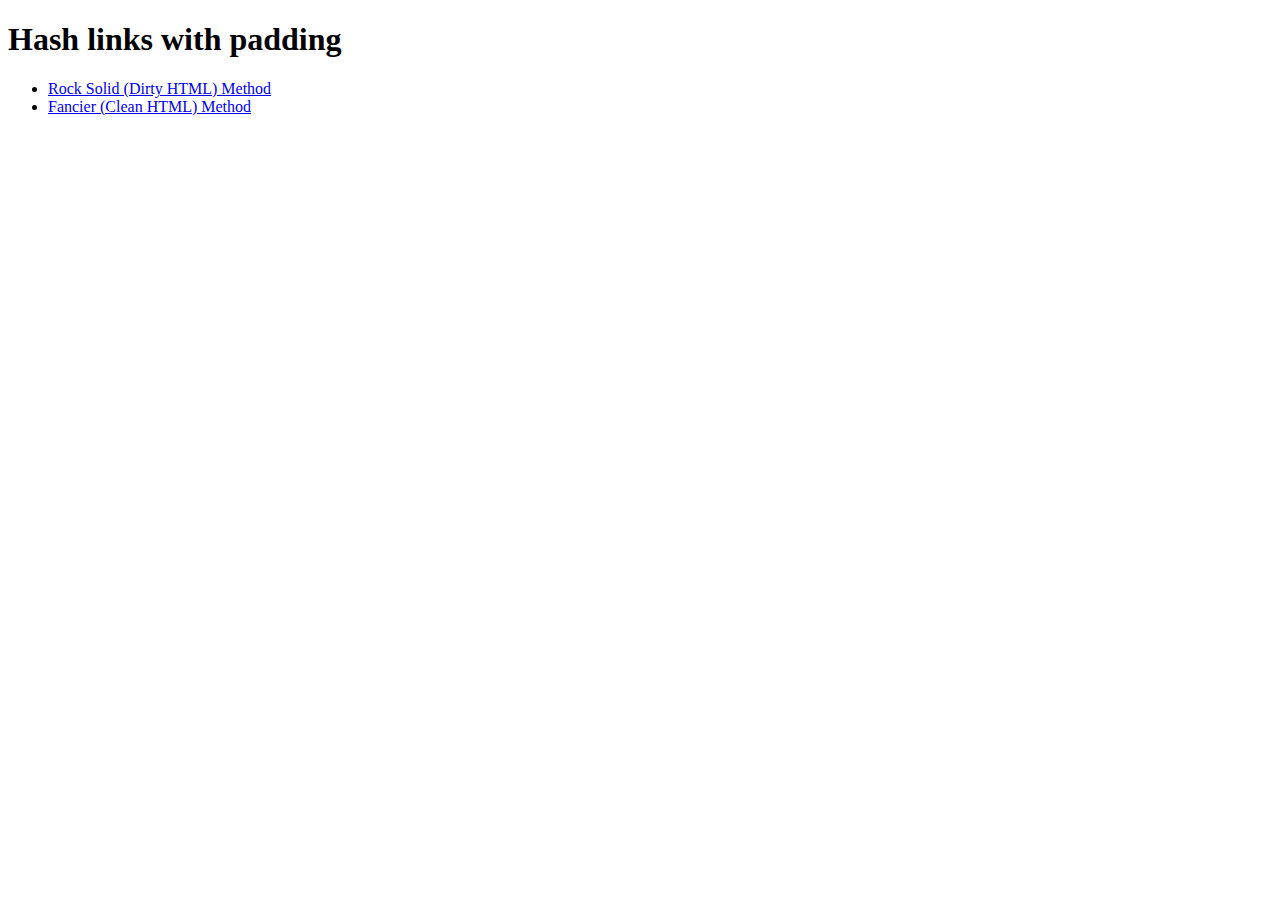
<file: index.html>
<!DOCTYPE html>
<html lang="en">

<head>
    <meta charset="UTF-8">
    <meta name="viewport" content="width=device-width, initial-scale=1.0">
    <title>Hash links with padding</title>
</head>

<body>
    <h1>Hash links with padding</h1>
    <ul>
        <li><a href="rock-solid/index.html">Rock Solid (Dirty HTML) Method</a></li>
        <li><a href="fancier/index.html">Fancier (Clean HTML) Method</a></li>
    </ul>
</body>

</html>
</file>
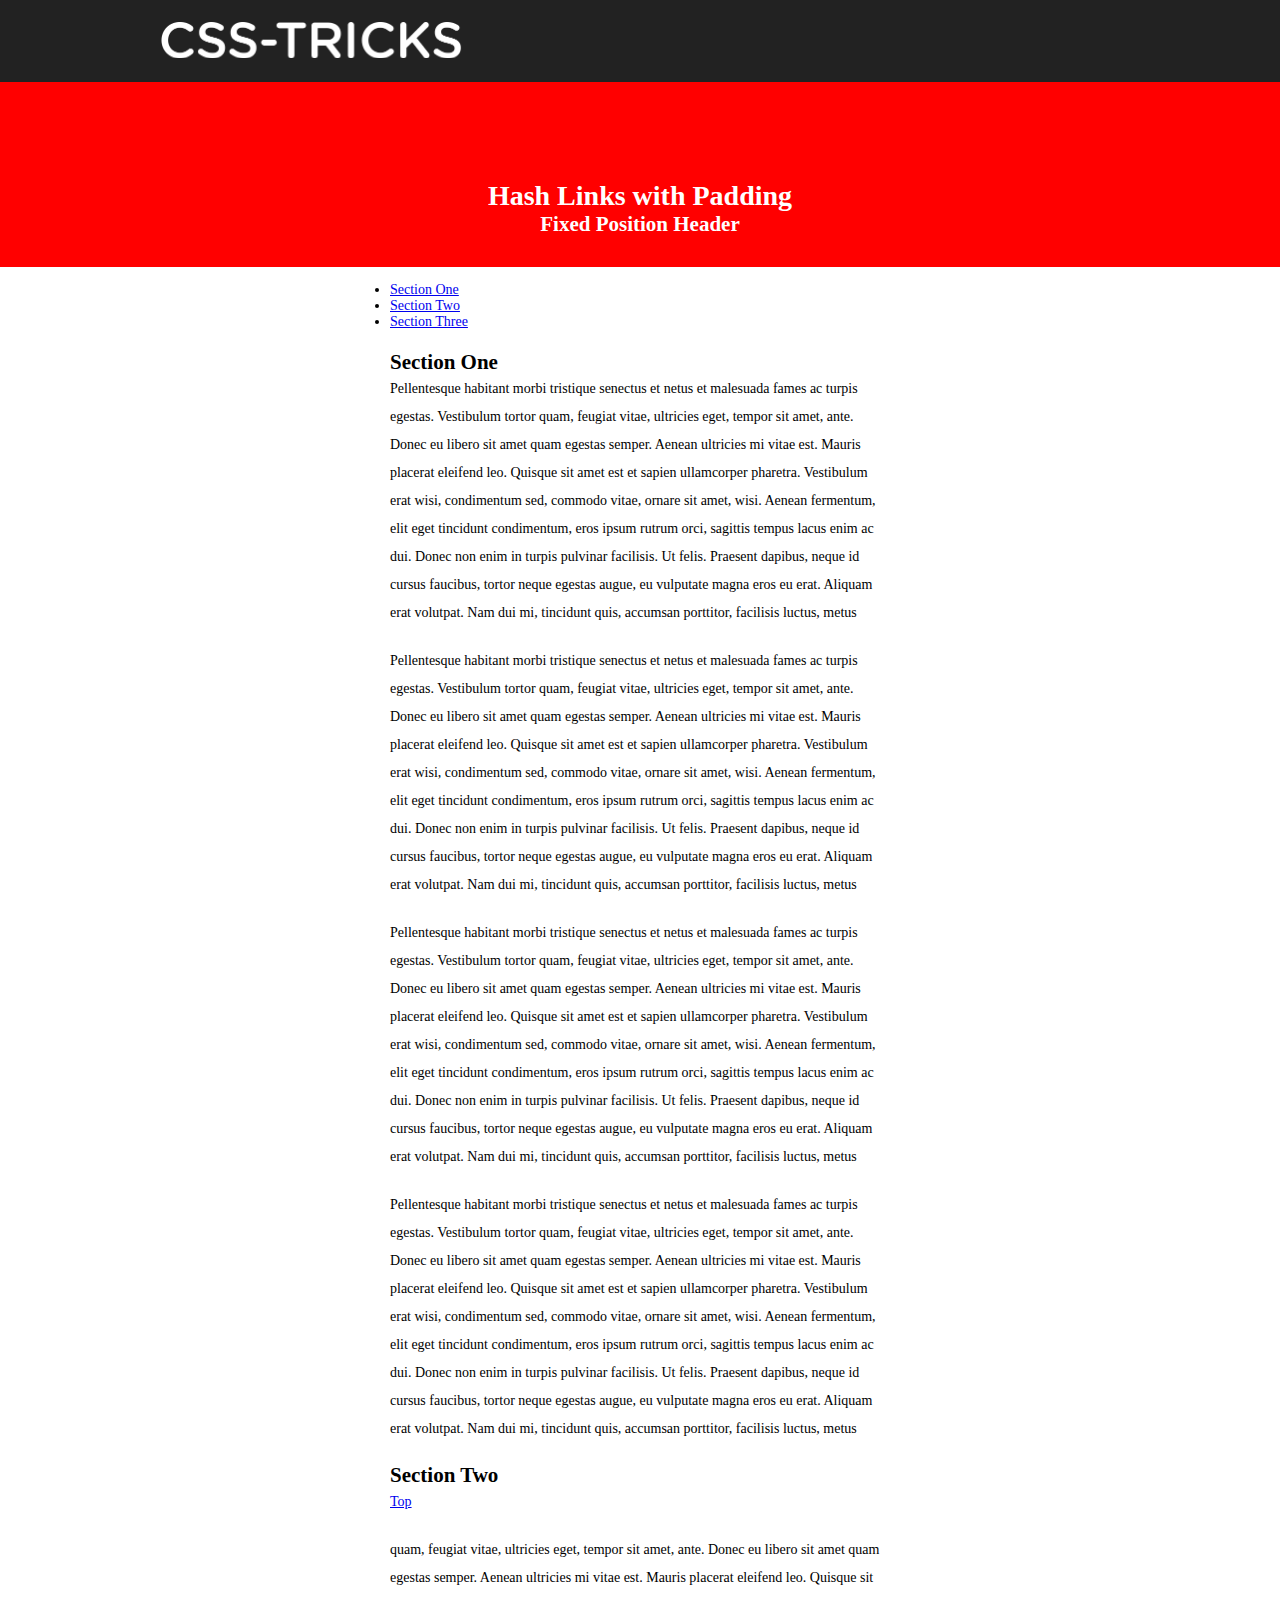
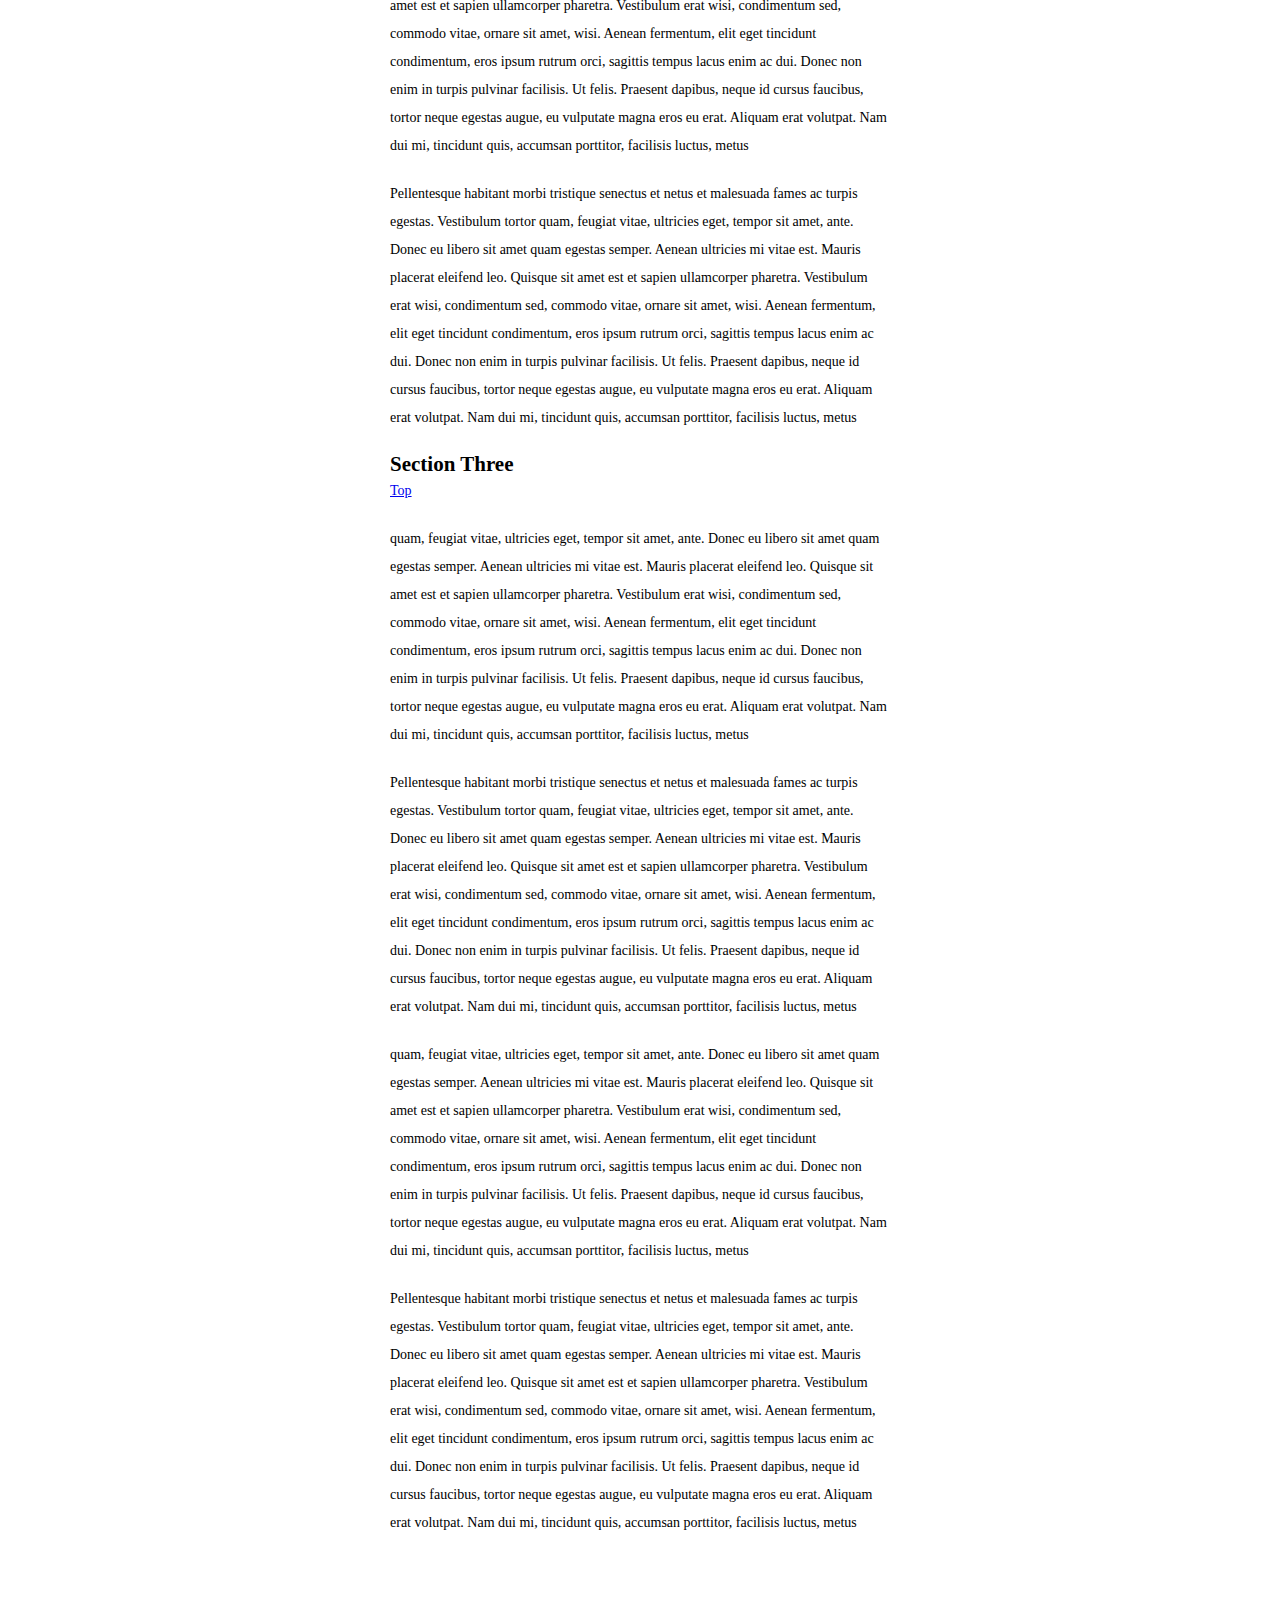
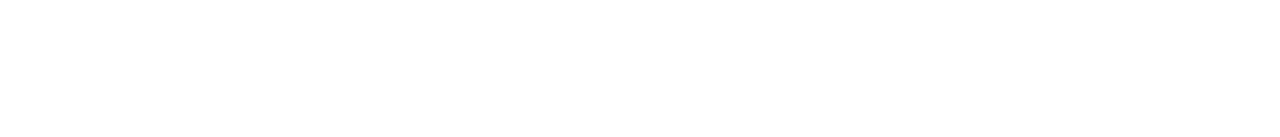
<file: fancier/index.html>
<!DOCTYPE html>
<html>

<head>
    <meta charset="UTF-8">
    <title>Fancier (Clean HTML) Method</title>
    <link rel="stylesheet" href="../css/style.css" />
    <style>
        h1 {
            position: fixed;
            width: 100%;
            text-align: center;
            background: red;
            color: white;
            padding: 180px 0 30px;
            top: 0;
            left: 0;
            z-index: 2000;
        }

        h1 span {
            display: block;
            font-size: 75%;
        }

        h2 {
            position: relative;
        }

        h2:before,
        ul:before {
            display: block;
            content: " ";
            margin-top: -285px;
            height: 285px;
            visibility: hidden;
        }

        #top {
            position: relative;
            z-index: 1000;
            /* Stay on top */
        }
    </style>
</head>

<body>
    <div id="demo-top-bar">
        <div id="demo-bar-inside">
            <h2 id="demo-bar-badge">
                <a href="/">CSS-Tricks Example</a>
            </h2>
            <div id="demo-bar-buttons">
            </div>
        </div>
    </div>
    <div id="page-wrap">
        <h1>
            Hash Links with Padding
            <span>Fixed Position Header</span>
        </h1>
        <ul id="top">
            <li><a href="#one">Section One</a></li>
            <li><a href="#two">Section Two</a></li>
            <li><a href="#three">Section Three</a></li>
        </ul>
        <h2 id="one">
            Section One
        </h2>
        <p>Pellentesque habitant morbi tristique senectus et netus et malesuada fames ac turpis egestas. Vestibulum
            tortor quam, feugiat vitae, ultricies eget, tempor sit amet, ante. Donec eu libero sit amet quam egestas
            semper. Aenean ultricies mi vitae est. Mauris placerat eleifend leo. Quisque sit amet est et sapien
            ullamcorper pharetra. Vestibulum erat wisi, condimentum sed, commodo vitae, ornare sit amet, wisi. Aenean
            fermentum, elit eget tincidunt condimentum, eros ipsum rutrum orci, sagittis tempus lacus enim ac dui. Donec
            non enim in turpis pulvinar facilisis. Ut felis. Praesent dapibus, neque id cursus faucibus, tortor neque
            egestas augue, eu vulputate magna eros eu erat. Aliquam erat volutpat. Nam dui mi, tincidunt quis, accumsan
            porttitor, facilisis luctus, metus</p>
        <p>Pellentesque habitant morbi tristique senectus et netus et malesuada fames ac turpis egestas. Vestibulum
            tortor quam, feugiat vitae, ultricies eget, tempor sit amet, ante. Donec eu libero sit amet quam egestas
            semper. Aenean ultricies mi vitae est. Mauris placerat eleifend leo. Quisque sit amet est et sapien
            ullamcorper pharetra. Vestibulum erat wisi, condimentum sed, commodo vitae, ornare sit amet, wisi. Aenean
            fermentum, elit eget tincidunt condimentum, eros ipsum rutrum orci, sagittis tempus lacus enim ac dui. Donec
            non enim in turpis pulvinar facilisis. Ut felis. Praesent dapibus, neque id cursus faucibus, tortor neque
            egestas augue, eu vulputate magna eros eu erat. Aliquam erat volutpat. Nam dui mi, tincidunt quis, accumsan
            porttitor, facilisis luctus, metus</p>
        <p>Pellentesque habitant morbi tristique senectus et netus et malesuada fames ac turpis egestas. Vestibulum
            tortor quam, feugiat vitae, ultricies eget, tempor sit amet, ante. Donec eu libero sit amet quam egestas
            semper. Aenean ultricies mi vitae est. Mauris placerat eleifend leo. Quisque sit amet est et sapien
            ullamcorper pharetra. Vestibulum erat wisi, condimentum sed, commodo vitae, ornare sit amet, wisi. Aenean
            fermentum, elit eget tincidunt condimentum, eros ipsum rutrum orci, sagittis tempus lacus enim ac dui. Donec
            non enim in turpis pulvinar facilisis. Ut felis. Praesent dapibus, neque id cursus faucibus, tortor neque
            egestas augue, eu vulputate magna eros eu erat. Aliquam erat volutpat. Nam dui mi, tincidunt quis, accumsan
            porttitor, facilisis luctus, metus</p>
        <p>Pellentesque habitant morbi tristique senectus et netus et malesuada fames ac turpis egestas. Vestibulum
            tortor quam, feugiat vitae, ultricies eget, tempor sit amet, ante. Donec eu libero sit amet quam egestas
            semper. Aenean ultricies mi vitae est. Mauris placerat eleifend leo. Quisque sit amet est et sapien
            ullamcorper pharetra. Vestibulum erat wisi, condimentum sed, commodo vitae, ornare sit amet, wisi. Aenean
            fermentum, elit eget tincidunt condimentum, eros ipsum rutrum orci, sagittis tempus lacus enim ac dui. Donec
            non enim in turpis pulvinar facilisis. Ut felis. Praesent dapibus, neque id cursus faucibus, tortor neque
            egestas augue, eu vulputate magna eros eu erat. Aliquam erat volutpat. Nam dui mi, tincidunt quis, accumsan
            porttitor, facilisis luctus, metus</p>
        <h2 id="two">
            Section Two
        </h2>
        <p><a href="#top">Top</a></p>
        <p>quam, feugiat vitae, ultricies eget, tempor sit amet, ante. Donec eu libero sit amet quam egestas semper.
            Aenean ultricies mi vitae est. Mauris placerat eleifend leo. Quisque sit amet est et sapien ullamcorper
            pharetra. Vestibulum erat wisi, condimentum sed, commodo vitae, ornare sit amet, wisi. Aenean fermentum,
            elit eget tincidunt condimentum, eros ipsum rutrum orci, sagittis tempus lacus enim ac dui. Donec non enim
            in turpis pulvinar facilisis. Ut felis. Praesent dapibus, neque id cursus faucibus, tortor neque egestas
            augue, eu vulputate magna eros eu erat. Aliquam erat volutpat. Nam dui mi, tincidunt quis, accumsan
            porttitor, facilisis luctus, metus</p>
        <p>Pellentesque habitant morbi tristique senectus et netus et malesuada fames ac turpis egestas. Vestibulum
            tortor quam, feugiat vitae, ultricies eget, tempor sit amet, ante. Donec eu libero sit amet quam egestas
            semper. Aenean ultricies mi vitae est. Mauris placerat eleifend leo. Quisque sit amet est et sapien
            ullamcorper pharetra. Vestibulum erat wisi, condimentum sed, commodo vitae, ornare sit amet, wisi. Aenean
            fermentum, elit eget tincidunt condimentum, eros ipsum rutrum orci, sagittis tempus lacus enim ac dui. Donec
            non enim in turpis pulvinar facilisis. Ut felis. Praesent dapibus, neque id cursus faucibus, tortor neque
            egestas augue, eu vulputate magna eros eu erat. Aliquam erat volutpat. Nam dui mi, tincidunt quis, accumsan
            porttitor, facilisis luctus, metus</p>
        <h2 id="three">
            Section Three
        </h2>
        <p><a href="#top">Top</a></p>
        <p>quam, feugiat vitae, ultricies eget, tempor sit amet, ante. Donec eu libero sit amet quam egestas semper.
            Aenean ultricies mi vitae est. Mauris placerat eleifend leo. Quisque sit amet est et sapien ullamcorper
            pharetra. Vestibulum erat wisi, condimentum sed, commodo vitae, ornare sit amet, wisi. Aenean fermentum,
            elit eget tincidunt condimentum, eros ipsum rutrum orci, sagittis tempus lacus enim ac dui. Donec non enim
            in turpis pulvinar facilisis. Ut felis. Praesent dapibus, neque id cursus faucibus, tortor neque egestas
            augue, eu vulputate magna eros eu erat. Aliquam erat volutpat. Nam dui mi, tincidunt quis, accumsan
            porttitor, facilisis luctus, metus</p>
        <p>Pellentesque habitant morbi tristique senectus et netus et malesuada fames ac turpis egestas. Vestibulum
            tortor quam, feugiat vitae, ultricies eget, tempor sit amet, ante. Donec eu libero sit amet quam egestas
            semper. Aenean ultricies mi vitae est. Mauris placerat eleifend leo. Quisque sit amet est et sapien
            ullamcorper pharetra. Vestibulum erat wisi, condimentum sed, commodo vitae, ornare sit amet, wisi. Aenean
            fermentum, elit eget tincidunt condimentum, eros ipsum rutrum orci, sagittis tempus lacus enim ac dui. Donec
            non enim in turpis pulvinar facilisis. Ut felis. Praesent dapibus, neque id cursus faucibus, tortor neque
            egestas augue, eu vulputate magna eros eu erat. Aliquam erat volutpat. Nam dui mi, tincidunt quis, accumsan
            porttitor, facilisis luctus, metus</p>
        <p>quam, feugiat vitae, ultricies eget, tempor sit amet, ante. Donec eu libero sit amet quam egestas semper.
            Aenean ultricies mi vitae est. Mauris placerat eleifend leo. Quisque sit amet est et sapien ullamcorper
            pharetra. Vestibulum erat wisi, condimentum sed, commodo vitae, ornare sit amet, wisi. Aenean fermentum,
            elit eget tincidunt condimentum, eros ipsum rutrum orci, sagittis tempus lacus enim ac dui. Donec non enim
            in turpis pulvinar facilisis. Ut felis. Praesent dapibus, neque id cursus faucibus, tortor neque egestas
            augue, eu vulputate magna eros eu erat. Aliquam erat volutpat. Nam dui mi, tincidunt quis, accumsan
            porttitor, facilisis luctus, metus</p>
        <p>Pellentesque habitant morbi tristique senectus et netus et malesuada fames ac turpis egestas. Vestibulum
            tortor quam, feugiat vitae, ultricies eget, tempor sit amet, ante. Donec eu libero sit amet quam egestas
            semper. Aenean ultricies mi vitae est. Mauris placerat eleifend leo. Quisque sit amet est et sapien
            ullamcorper pharetra. Vestibulum erat wisi, condimentum sed, commodo vitae, ornare sit amet, wisi. Aenean
            fermentum, elit eget tincidunt condimentum, eros ipsum rutrum orci, sagittis tempus lacus enim ac dui. Donec
            non enim in turpis pulvinar facilisis. Ut felis. Praesent dapibus, neque id cursus faucibus, tortor neque
            egestas augue, eu vulputate magna eros eu erat. Aliquam erat volutpat. Nam dui mi, tincidunt quis, accumsan
            porttitor, facilisis luctus, metus</p>
    </div>
    <style type="text/css" style="display: none !important;">
        * {
            margin: 0;
            padding: 0;
        }

        body {
            overflow-x: hidden;
        }

        #demo-top-bar {
            text-align: left;
            background: #222;
            position: relative;
            zoom: 1;
            width: 100% !important;
            z-index: 6000;
            padding: 20px 0 20px;
        }

        #demo-bar-inside {
            width: 960px;
            margin: 0 auto;
            position: relative;
            overflow: hidden;
        }

        #demo-bar-buttons {
            padding-top: 10px;
            float: right;
        }

        #demo-bar-buttons a {
            font-size: 12px;
            margin-left: 20px;
            color: white;
            margin: 2px 0;
            text-decoration: none;
            font: 14px "Lucida Grande", Sans-Serif !important;
        }

        #demo-bar-buttons a:hover,
        #demo-bar-buttons a:focus {
            text-decoration: underline;
        }

        #demo-bar-badge {
            display: inline-block;
            width: 302px;
            padding: 0 !important;
            margin: 0 !important;
            background-color: transparent !important;
        }

        #demo-bar-badge a {
            display: block;
            width: 100%;
            height: 38px;
            border-radius: 0;
            bottom: auto;
            margin: 0;
            background: url(/images/examples-logo.png) no-repeat;
            background-size: 100%;
            overflow: hidden;
            text-indent: -9999px;
        }

        #demo-bar-badge:before,
        #demo-bar-badge:after {
            display: none !important;
        }
    </style>
</body>

</html>
</file>
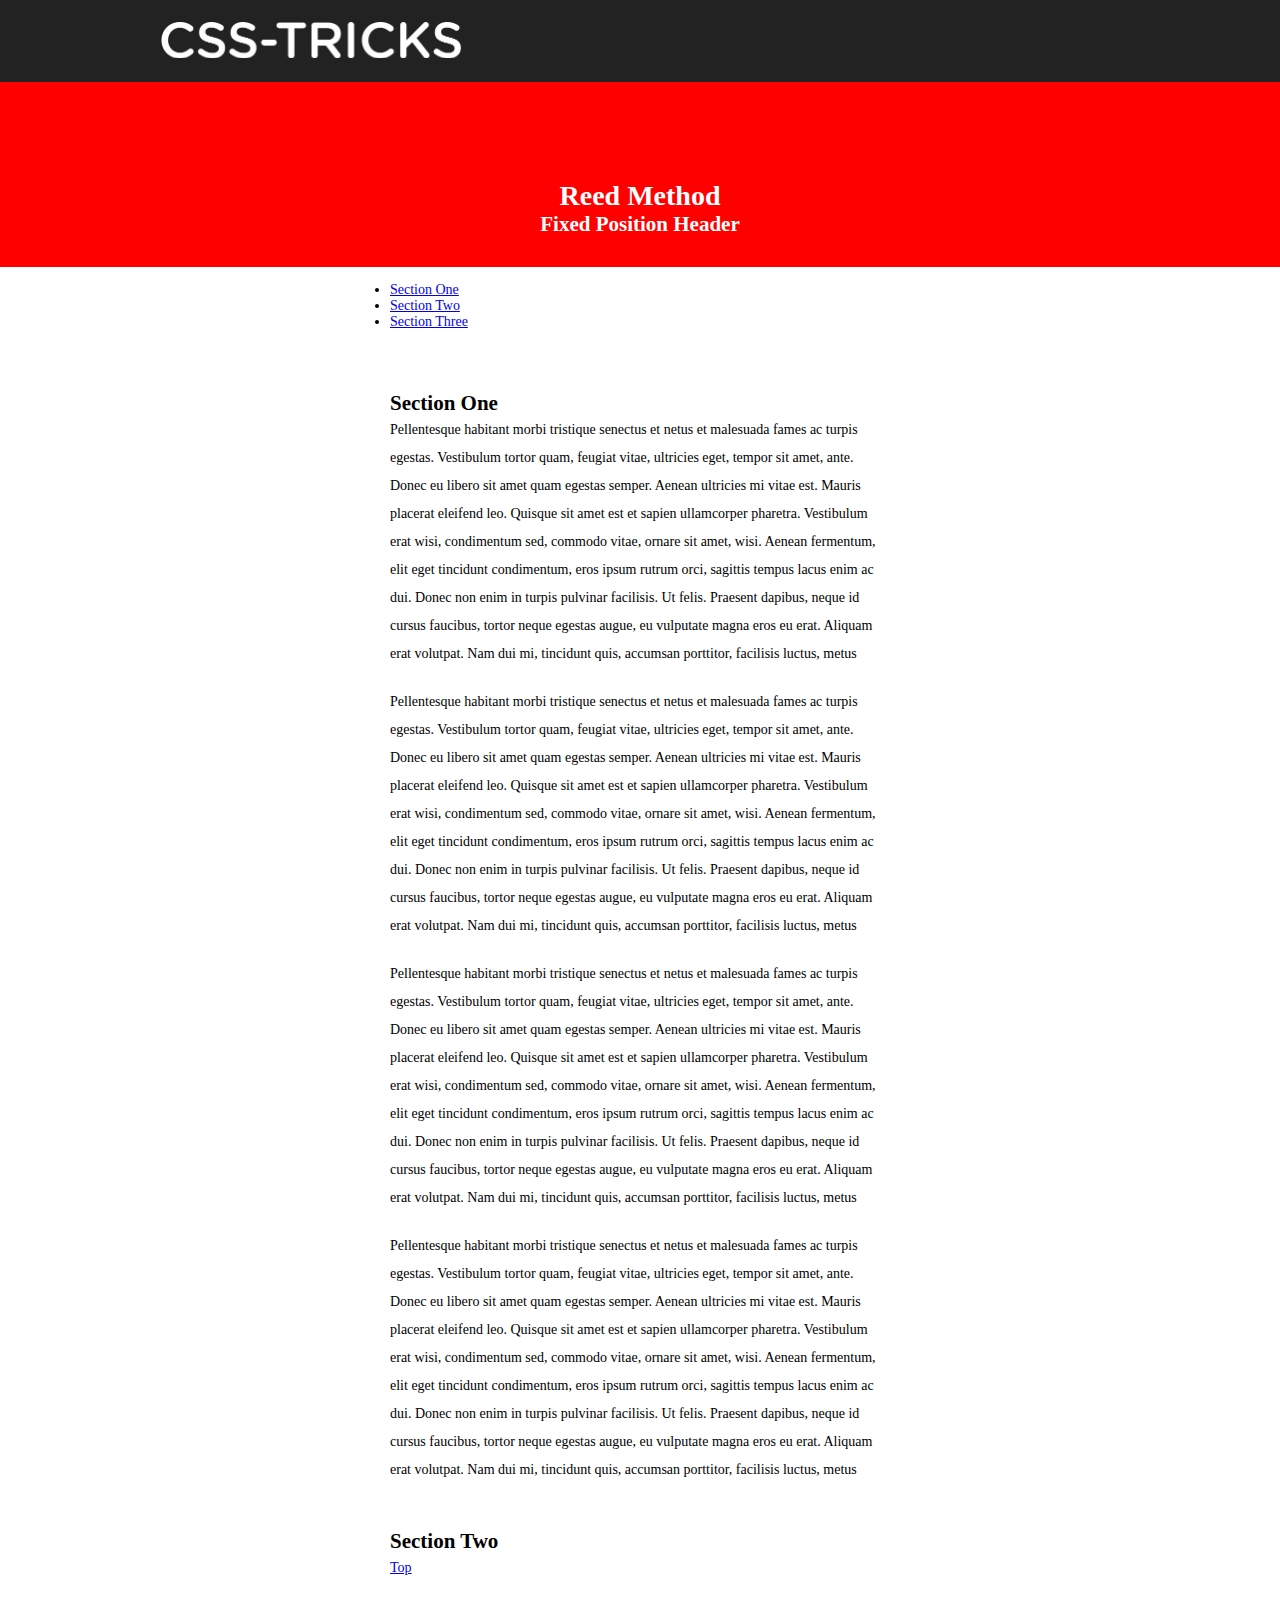
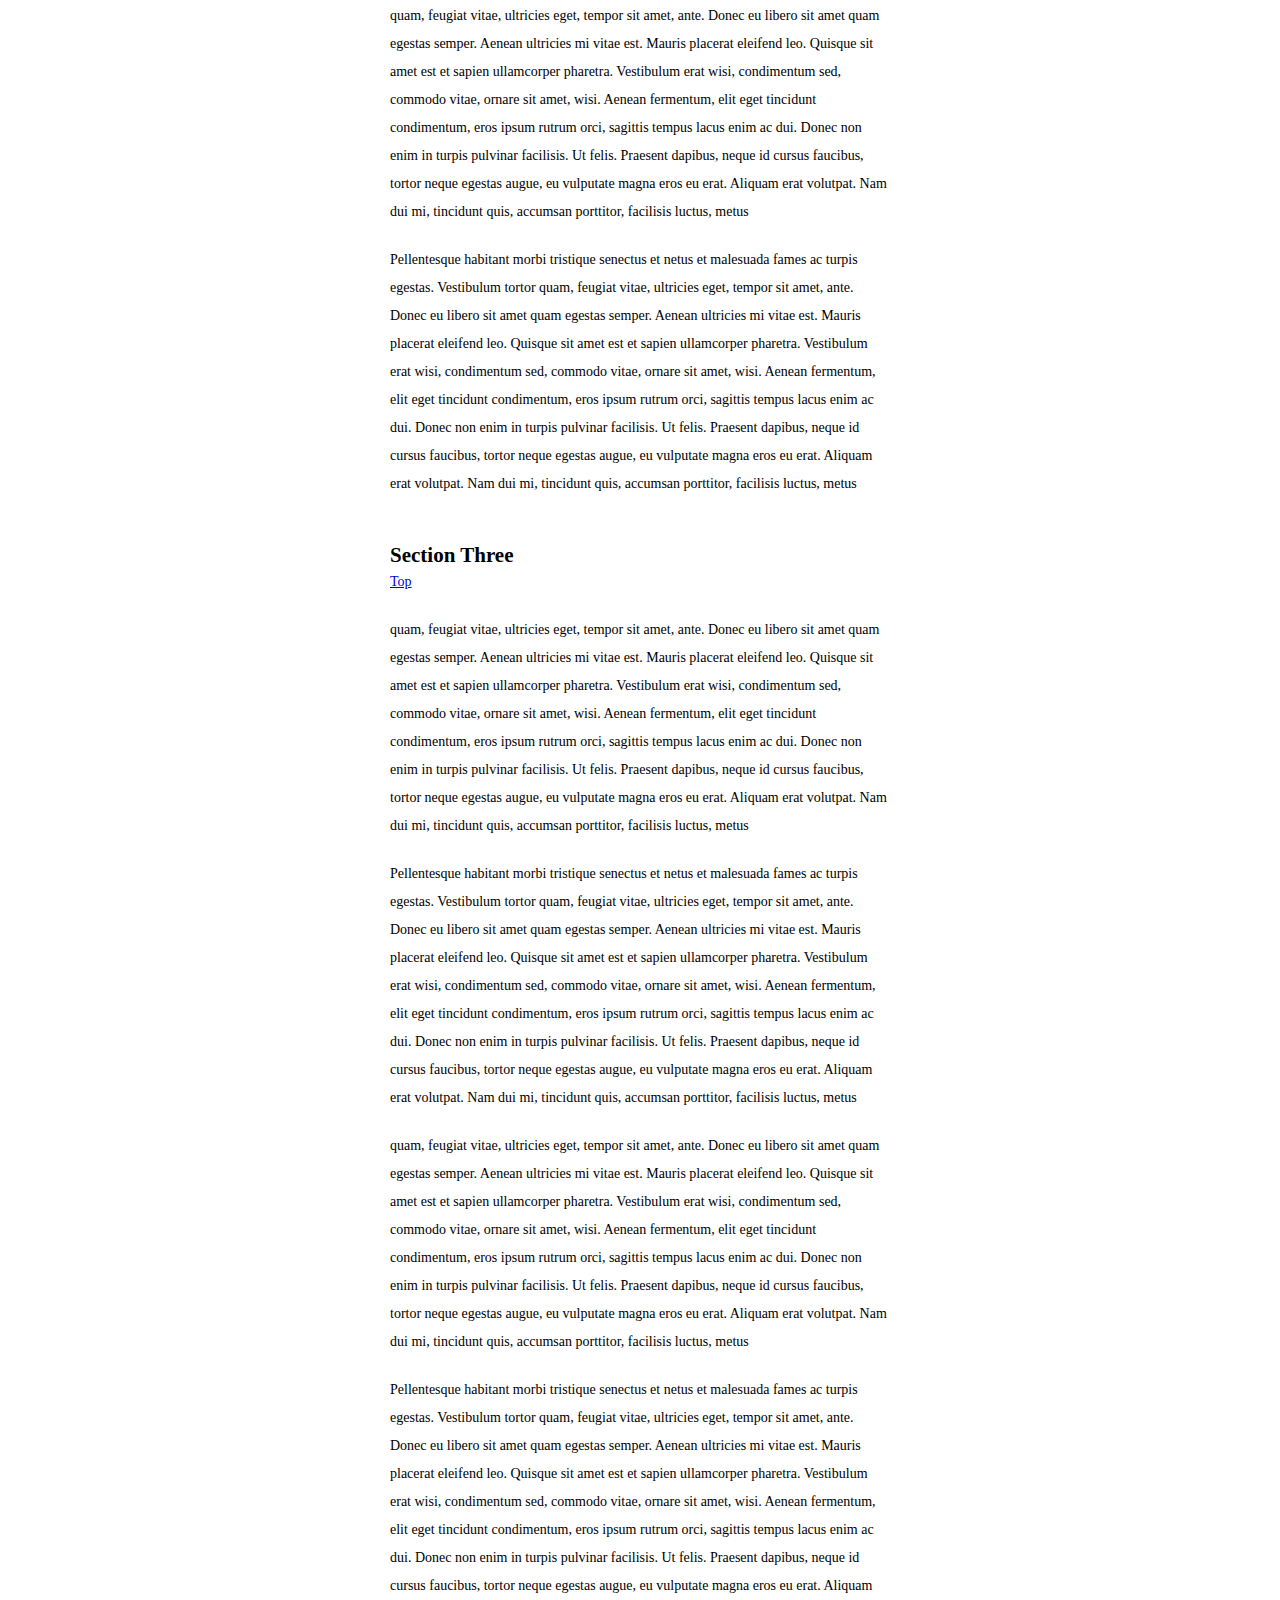
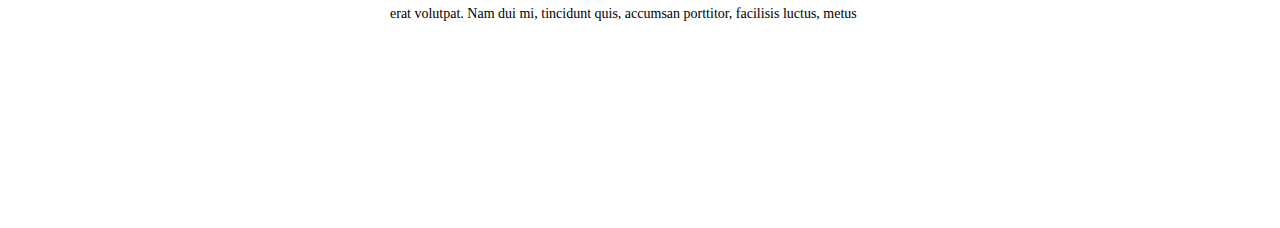
<file: reed/index.html>
<!DOCTYPE html>
<html>

<head>
    <meta charset="UTF-8">
    <title>Hash Links with Padding</title>
    <link rel="stylesheet" href="../css/style.css" />
    <style>
        h1 {
            position: fixed;
            width: 100%;
            text-align: center;
            background: red;
            color: white;
            padding: 180px 0 30px;
            top: 0;
            left: 0;
            z-index: 1000;
        }

        h1 span {
            display: block;
            font-size: 75%;
        }

        h2,
        ul {}

        h2 span,
        #top {
            margin-top: -300px;
            padding-bottom: 300px;
            display: block;
        }
    </style>
</head>

<body>
    <div id="demo-top-bar">
        <div id="demo-bar-inside">
            <h2 id="demo-bar-badge">
                <a href="/">CSS-Tricks Example</a>
            </h2>
            <div id="demo-bar-buttons">
            </div>
        </div>
    </div>
    <div id="page-wrap">
        <h1>
            Reed Method
            <span>Fixed Position Header</span>
        </h1>
        <ul>
            <li><a href="#one">Section One</a></li>
            <li><a href="#two">Section Two</a></li>
            <li><a href="#three">Section Three</a></li>
            <li id="top"> &nbsp; </li>
        </ul>
        <h2>
            <span id="one"> &nbsp; </span>
            Section One
        </h2>
        <p>Pellentesque habitant morbi tristique senectus et netus et malesuada fames ac turpis egestas. Vestibulum
            tortor quam, feugiat vitae, ultricies eget, tempor sit amet, ante. Donec eu libero sit amet quam egestas
            semper. Aenean ultricies mi vitae est. Mauris placerat eleifend leo. Quisque sit amet est et sapien
            ullamcorper pharetra. Vestibulum erat wisi, condimentum sed, commodo vitae, ornare sit amet, wisi. Aenean
            fermentum, elit eget tincidunt condimentum, eros ipsum rutrum orci, sagittis tempus lacus enim ac dui. Donec
            non enim in turpis pulvinar facilisis. Ut felis. Praesent dapibus, neque id cursus faucibus, tortor neque
            egestas augue, eu vulputate magna eros eu erat. Aliquam erat volutpat. Nam dui mi, tincidunt quis, accumsan
            porttitor, facilisis luctus, metus</p>
        <p>Pellentesque habitant morbi tristique senectus et netus et malesuada fames ac turpis egestas. Vestibulum
            tortor quam, feugiat vitae, ultricies eget, tempor sit amet, ante. Donec eu libero sit amet quam egestas
            semper. Aenean ultricies mi vitae est. Mauris placerat eleifend leo. Quisque sit amet est et sapien
            ullamcorper pharetra. Vestibulum erat wisi, condimentum sed, commodo vitae, ornare sit amet, wisi. Aenean
            fermentum, elit eget tincidunt condimentum, eros ipsum rutrum orci, sagittis tempus lacus enim ac dui. Donec
            non enim in turpis pulvinar facilisis. Ut felis. Praesent dapibus, neque id cursus faucibus, tortor neque
            egestas augue, eu vulputate magna eros eu erat. Aliquam erat volutpat. Nam dui mi, tincidunt quis, accumsan
            porttitor, facilisis luctus, metus</p>
        <p>Pellentesque habitant morbi tristique senectus et netus et malesuada fames ac turpis egestas. Vestibulum
            tortor quam, feugiat vitae, ultricies eget, tempor sit amet, ante. Donec eu libero sit amet quam egestas
            semper. Aenean ultricies mi vitae est. Mauris placerat eleifend leo. Quisque sit amet est et sapien
            ullamcorper pharetra. Vestibulum erat wisi, condimentum sed, commodo vitae, ornare sit amet, wisi. Aenean
            fermentum, elit eget tincidunt condimentum, eros ipsum rutrum orci, sagittis tempus lacus enim ac dui. Donec
            non enim in turpis pulvinar facilisis. Ut felis. Praesent dapibus, neque id cursus faucibus, tortor neque
            egestas augue, eu vulputate magna eros eu erat. Aliquam erat volutpat. Nam dui mi, tincidunt quis, accumsan
            porttitor, facilisis luctus, metus</p>
        <p>Pellentesque habitant morbi tristique senectus et netus et malesuada fames ac turpis egestas. Vestibulum
            tortor quam, feugiat vitae, ultricies eget, tempor sit amet, ante. Donec eu libero sit amet quam egestas
            semper. Aenean ultricies mi vitae est. Mauris placerat eleifend leo. Quisque sit amet est et sapien
            ullamcorper pharetra. Vestibulum erat wisi, condimentum sed, commodo vitae, ornare sit amet, wisi. Aenean
            fermentum, elit eget tincidunt condimentum, eros ipsum rutrum orci, sagittis tempus lacus enim ac dui. Donec
            non enim in turpis pulvinar facilisis. Ut felis. Praesent dapibus, neque id cursus faucibus, tortor neque
            egestas augue, eu vulputate magna eros eu erat. Aliquam erat volutpat. Nam dui mi, tincidunt quis, accumsan
            porttitor, facilisis luctus, metus</p>
        <h2>
            <span id="two"> &nbsp; </span>
            Section Two
        </h2>
        <p><a href="#top">Top</a></p>
        <p>quam, feugiat vitae, ultricies eget, tempor sit amet, ante. Donec eu libero sit amet quam egestas semper.
            Aenean ultricies mi vitae est. Mauris placerat eleifend leo. Quisque sit amet est et sapien ullamcorper
            pharetra. Vestibulum erat wisi, condimentum sed, commodo vitae, ornare sit amet, wisi. Aenean fermentum,
            elit eget tincidunt condimentum, eros ipsum rutrum orci, sagittis tempus lacus enim ac dui. Donec non enim
            in turpis pulvinar facilisis. Ut felis. Praesent dapibus, neque id cursus faucibus, tortor neque egestas
            augue, eu vulputate magna eros eu erat. Aliquam erat volutpat. Nam dui mi, tincidunt quis, accumsan
            porttitor, facilisis luctus, metus</p>
        <p>Pellentesque habitant morbi tristique senectus et netus et malesuada fames ac turpis egestas. Vestibulum
            tortor quam, feugiat vitae, ultricies eget, tempor sit amet, ante. Donec eu libero sit amet quam egestas
            semper. Aenean ultricies mi vitae est. Mauris placerat eleifend leo. Quisque sit amet est et sapien
            ullamcorper pharetra. Vestibulum erat wisi, condimentum sed, commodo vitae, ornare sit amet, wisi. Aenean
            fermentum, elit eget tincidunt condimentum, eros ipsum rutrum orci, sagittis tempus lacus enim ac dui. Donec
            non enim in turpis pulvinar facilisis. Ut felis. Praesent dapibus, neque id cursus faucibus, tortor neque
            egestas augue, eu vulputate magna eros eu erat. Aliquam erat volutpat. Nam dui mi, tincidunt quis, accumsan
            porttitor, facilisis luctus, metus</p>
        <h2>
            <span id="three"> &nbsp; </span>
            Section Three
        </h2>
        <p><a href="#top">Top</a></p>
        <p>quam, feugiat vitae, ultricies eget, tempor sit amet, ante. Donec eu libero sit amet quam egestas semper.
            Aenean ultricies mi vitae est. Mauris placerat eleifend leo. Quisque sit amet est et sapien ullamcorper
            pharetra. Vestibulum erat wisi, condimentum sed, commodo vitae, ornare sit amet, wisi. Aenean fermentum,
            elit eget tincidunt condimentum, eros ipsum rutrum orci, sagittis tempus lacus enim ac dui. Donec non enim
            in turpis pulvinar facilisis. Ut felis. Praesent dapibus, neque id cursus faucibus, tortor neque egestas
            augue, eu vulputate magna eros eu erat. Aliquam erat volutpat. Nam dui mi, tincidunt quis, accumsan
            porttitor, facilisis luctus, metus</p>
        <p>Pellentesque habitant morbi tristique senectus et netus et malesuada fames ac turpis egestas. Vestibulum
            tortor quam, feugiat vitae, ultricies eget, tempor sit amet, ante. Donec eu libero sit amet quam egestas
            semper. Aenean ultricies mi vitae est. Mauris placerat eleifend leo. Quisque sit amet est et sapien
            ullamcorper pharetra. Vestibulum erat wisi, condimentum sed, commodo vitae, ornare sit amet, wisi. Aenean
            fermentum, elit eget tincidunt condimentum, eros ipsum rutrum orci, sagittis tempus lacus enim ac dui. Donec
            non enim in turpis pulvinar facilisis. Ut felis. Praesent dapibus, neque id cursus faucibus, tortor neque
            egestas augue, eu vulputate magna eros eu erat. Aliquam erat volutpat. Nam dui mi, tincidunt quis, accumsan
            porttitor, facilisis luctus, metus</p>
        <p>quam, feugiat vitae, ultricies eget, tempor sit amet, ante. Donec eu libero sit amet quam egestas semper.
            Aenean ultricies mi vitae est. Mauris placerat eleifend leo. Quisque sit amet est et sapien ullamcorper
            pharetra. Vestibulum erat wisi, condimentum sed, commodo vitae, ornare sit amet, wisi. Aenean fermentum,
            elit eget tincidunt condimentum, eros ipsum rutrum orci, sagittis tempus lacus enim ac dui. Donec non enim
            in turpis pulvinar facilisis. Ut felis. Praesent dapibus, neque id cursus faucibus, tortor neque egestas
            augue, eu vulputate magna eros eu erat. Aliquam erat volutpat. Nam dui mi, tincidunt quis, accumsan
            porttitor, facilisis luctus, metus</p>
        <p>Pellentesque habitant morbi tristique senectus et netus et malesuada fames ac turpis egestas. Vestibulum
            tortor quam, feugiat vitae, ultricies eget, tempor sit amet, ante. Donec eu libero sit amet quam egestas
            semper. Aenean ultricies mi vitae est. Mauris placerat eleifend leo. Quisque sit amet est et sapien
            ullamcorper pharetra. Vestibulum erat wisi, condimentum sed, commodo vitae, ornare sit amet, wisi. Aenean
            fermentum, elit eget tincidunt condimentum, eros ipsum rutrum orci, sagittis tempus lacus enim ac dui. Donec
            non enim in turpis pulvinar facilisis. Ut felis. Praesent dapibus, neque id cursus faucibus, tortor neque
            egestas augue, eu vulputate magna eros eu erat. Aliquam erat volutpat. Nam dui mi, tincidunt quis, accumsan
            porttitor, facilisis luctus, metus</p>
    </div>
    <style type="text/css" style="display: none !important;">
        * {
            margin: 0;
            padding: 0;
        }

        body {
            overflow-x: hidden;
        }

        #demo-top-bar {
            text-align: left;
            background: #222;
            position: relative;
            zoom: 1;
            width: 100% !important;
            z-index: 6000;
            padding: 20px 0 20px;
        }

        #demo-bar-inside {
            width: 960px;
            margin: 0 auto;
            position: relative;
            overflow: hidden;
        }

        #demo-bar-buttons {
            padding-top: 10px;
            float: right;
        }

        #demo-bar-buttons a {
            font-size: 12px;
            margin-left: 20px;
            color: white;
            margin: 2px 0;
            text-decoration: none;
            font: 14px "Lucida Grande", Sans-Serif !important;
        }

        #demo-bar-buttons a:hover,
        #demo-bar-buttons a:focus {
            text-decoration: underline;
        }

        #demo-bar-badge {
            display: inline-block;
            width: 302px;
            padding: 0 !important;
            margin: 0 !important;
            background-color: transparent !important;
        }

        #demo-bar-badge a {
            display: block;
            width: 100%;
            height: 38px;
            border-radius: 0;
            bottom: auto;
            margin: 0;
            background: url(/images/examples-logo.png) no-repeat;
            background-size: 100%;
            overflow: hidden;
            text-indent: -9999px;
        }

        #demo-bar-badge:before,
        #demo-bar-badge:after {
            display: none !important;
        }
    </style>
</body>

</html>
</file>
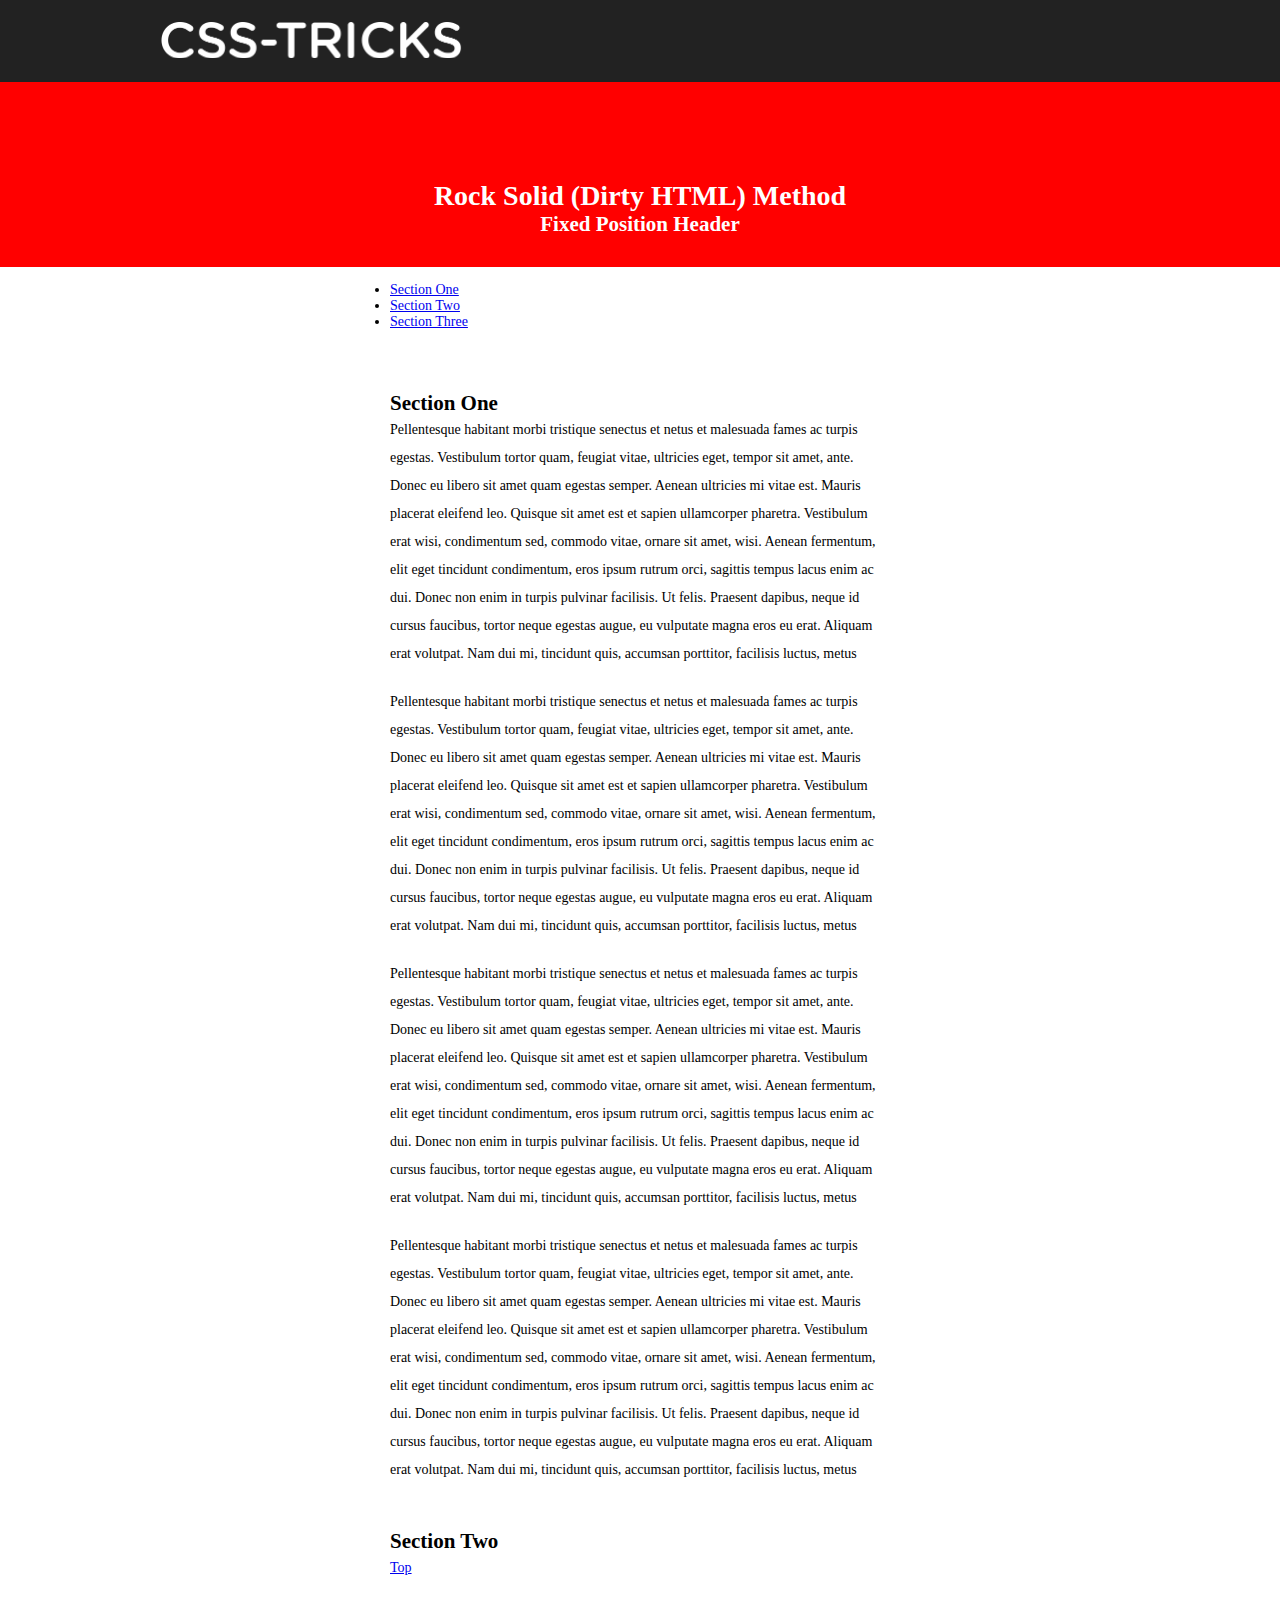
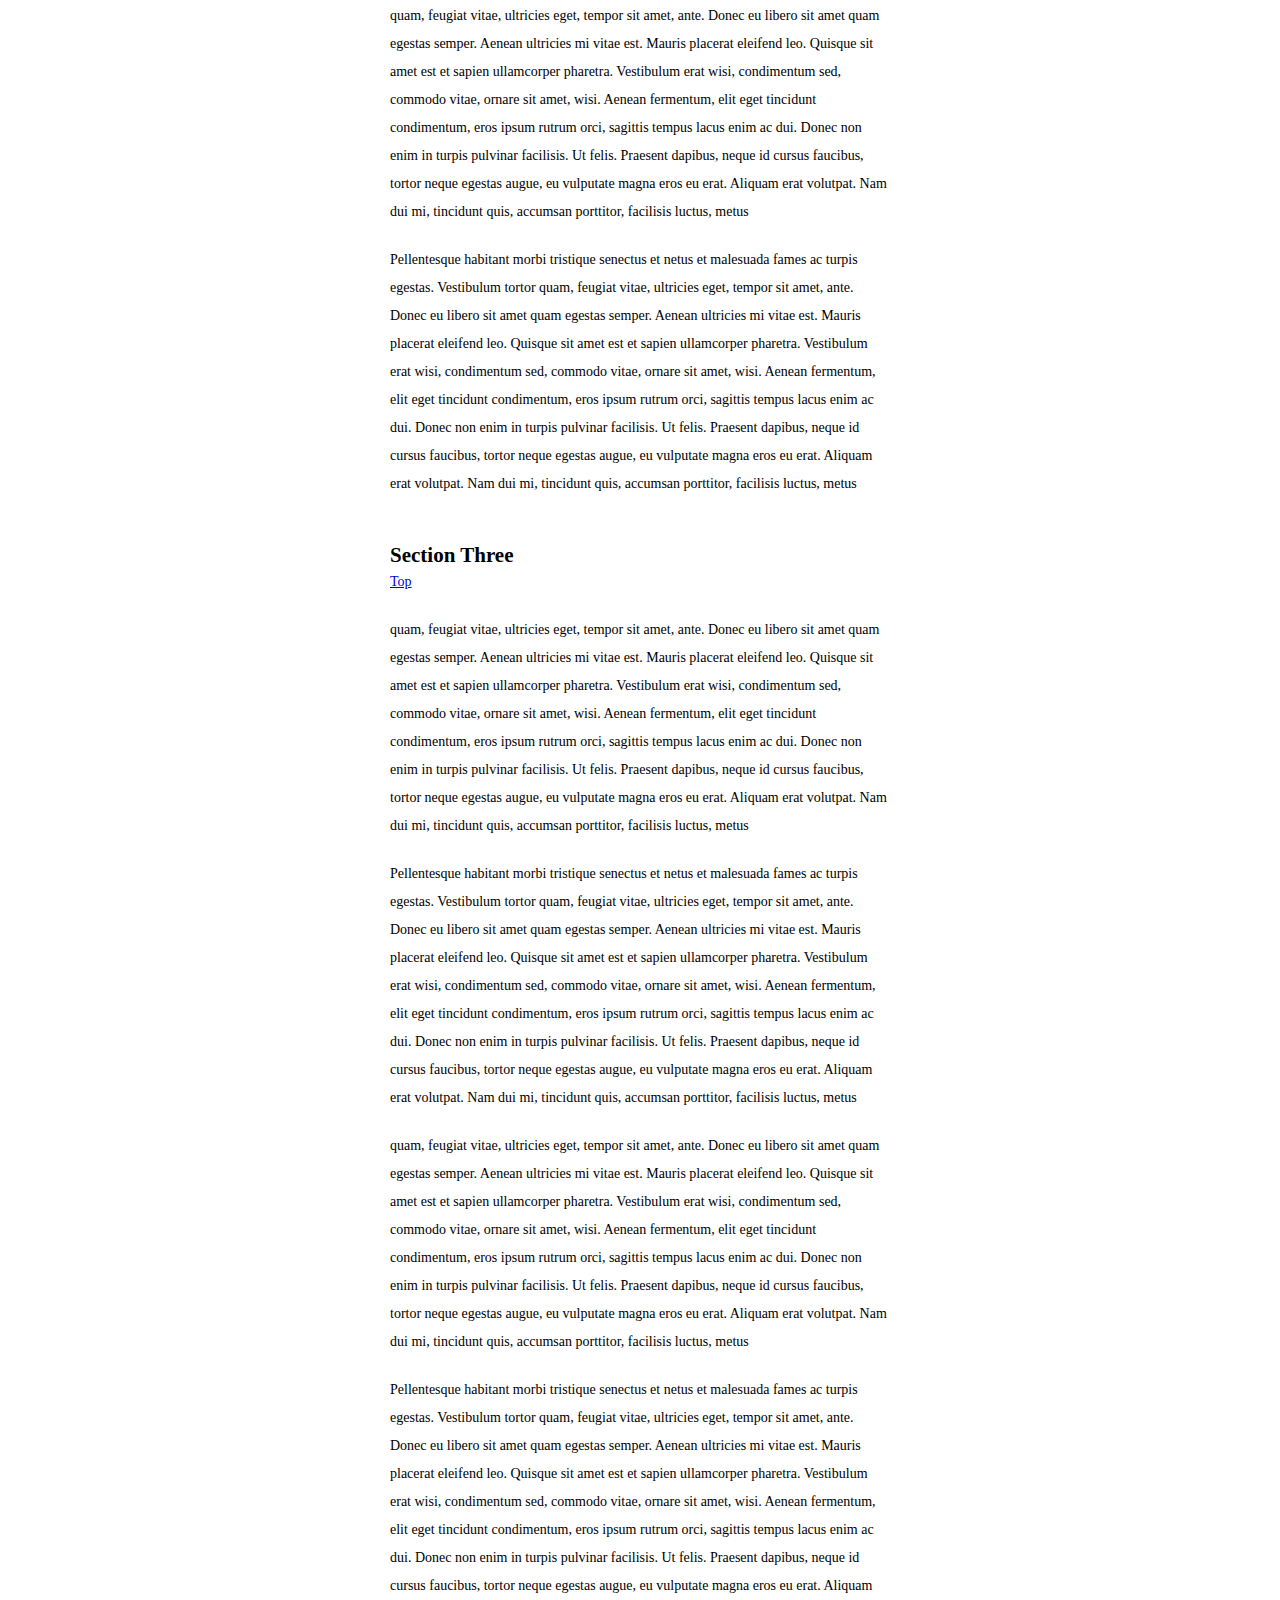
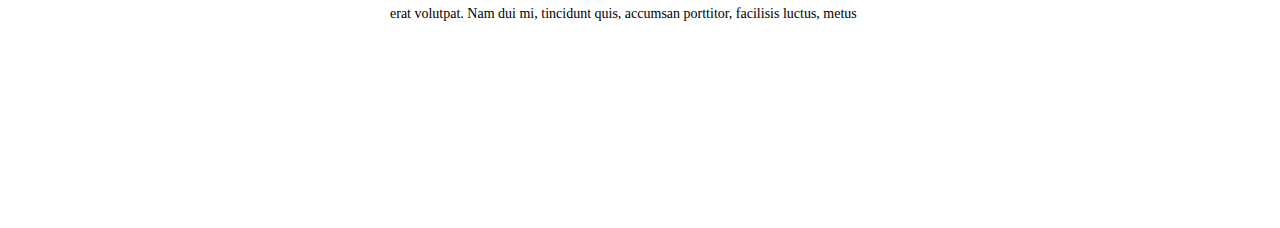
<file: rock-solid/index.html>
<!DOCTYPE html>
<html>

<head>
    <meta charset="UTF-8">
    <title>Hash Links with Padding</title>
    <link rel="stylesheet" href="../css/style.css" />
    <style>
        h1 {
            position: fixed;
            width: 100%;
            text-align: center;
            background: red;
            color: white;
            padding: 180px 0 30px;
            top: 0;
            left: 0;
            z-index: 1000;
        }

        h1 span {
            display: block;
            font-size: 75%;
        }

        h2,
        ul {}

        h2 span,
        #top {
            margin-top: -300px;
            padding-bottom: 300px;
            display: block;
        }
    </style>
</head>

<body>
    <div id="demo-top-bar">
        <div id="demo-bar-inside">
            <h2 id="demo-bar-badge">
                <a href="/">CSS-Tricks Example</a>
            </h2>
            <div id="demo-bar-buttons">
            </div>
        </div>
    </div>
    <div id="page-wrap">
        <h1>
            Rock Solid (Dirty HTML) Method
            <span>Fixed Position Header</span>
        </h1>
        <ul>
            <li><a href="#one">Section One</a></li>
            <li><a href="#two">Section Two</a></li>
            <li><a href="#three">Section Three</a></li>
            <li id="top"> &nbsp; </li>
        </ul>
        <h2>
            <span id="one"> &nbsp; </span>
            Section One
        </h2>
        <p>Pellentesque habitant morbi tristique senectus et netus et malesuada fames ac turpis egestas. Vestibulum
            tortor quam, feugiat vitae, ultricies eget, tempor sit amet, ante. Donec eu libero sit amet quam egestas
            semper. Aenean ultricies mi vitae est. Mauris placerat eleifend leo. Quisque sit amet est et sapien
            ullamcorper pharetra. Vestibulum erat wisi, condimentum sed, commodo vitae, ornare sit amet, wisi. Aenean
            fermentum, elit eget tincidunt condimentum, eros ipsum rutrum orci, sagittis tempus lacus enim ac dui. Donec
            non enim in turpis pulvinar facilisis. Ut felis. Praesent dapibus, neque id cursus faucibus, tortor neque
            egestas augue, eu vulputate magna eros eu erat. Aliquam erat volutpat. Nam dui mi, tincidunt quis, accumsan
            porttitor, facilisis luctus, metus</p>
        <p>Pellentesque habitant morbi tristique senectus et netus et malesuada fames ac turpis egestas. Vestibulum
            tortor quam, feugiat vitae, ultricies eget, tempor sit amet, ante. Donec eu libero sit amet quam egestas
            semper. Aenean ultricies mi vitae est. Mauris placerat eleifend leo. Quisque sit amet est et sapien
            ullamcorper pharetra. Vestibulum erat wisi, condimentum sed, commodo vitae, ornare sit amet, wisi. Aenean
            fermentum, elit eget tincidunt condimentum, eros ipsum rutrum orci, sagittis tempus lacus enim ac dui. Donec
            non enim in turpis pulvinar facilisis. Ut felis. Praesent dapibus, neque id cursus faucibus, tortor neque
            egestas augue, eu vulputate magna eros eu erat. Aliquam erat volutpat. Nam dui mi, tincidunt quis, accumsan
            porttitor, facilisis luctus, metus</p>
        <p>Pellentesque habitant morbi tristique senectus et netus et malesuada fames ac turpis egestas. Vestibulum
            tortor quam, feugiat vitae, ultricies eget, tempor sit amet, ante. Donec eu libero sit amet quam egestas
            semper. Aenean ultricies mi vitae est. Mauris placerat eleifend leo. Quisque sit amet est et sapien
            ullamcorper pharetra. Vestibulum erat wisi, condimentum sed, commodo vitae, ornare sit amet, wisi. Aenean
            fermentum, elit eget tincidunt condimentum, eros ipsum rutrum orci, sagittis tempus lacus enim ac dui. Donec
            non enim in turpis pulvinar facilisis. Ut felis. Praesent dapibus, neque id cursus faucibus, tortor neque
            egestas augue, eu vulputate magna eros eu erat. Aliquam erat volutpat. Nam dui mi, tincidunt quis, accumsan
            porttitor, facilisis luctus, metus</p>
        <p>Pellentesque habitant morbi tristique senectus et netus et malesuada fames ac turpis egestas. Vestibulum
            tortor quam, feugiat vitae, ultricies eget, tempor sit amet, ante. Donec eu libero sit amet quam egestas
            semper. Aenean ultricies mi vitae est. Mauris placerat eleifend leo. Quisque sit amet est et sapien
            ullamcorper pharetra. Vestibulum erat wisi, condimentum sed, commodo vitae, ornare sit amet, wisi. Aenean
            fermentum, elit eget tincidunt condimentum, eros ipsum rutrum orci, sagittis tempus lacus enim ac dui. Donec
            non enim in turpis pulvinar facilisis. Ut felis. Praesent dapibus, neque id cursus faucibus, tortor neque
            egestas augue, eu vulputate magna eros eu erat. Aliquam erat volutpat. Nam dui mi, tincidunt quis, accumsan
            porttitor, facilisis luctus, metus</p>
        <h2>
            <span id="two"> &nbsp; </span>
            Section Two
        </h2>
        <p><a href="#top">Top</a></p>
        <p>quam, feugiat vitae, ultricies eget, tempor sit amet, ante. Donec eu libero sit amet quam egestas semper.
            Aenean ultricies mi vitae est. Mauris placerat eleifend leo. Quisque sit amet est et sapien ullamcorper
            pharetra. Vestibulum erat wisi, condimentum sed, commodo vitae, ornare sit amet, wisi. Aenean fermentum,
            elit eget tincidunt condimentum, eros ipsum rutrum orci, sagittis tempus lacus enim ac dui. Donec non enim
            in turpis pulvinar facilisis. Ut felis. Praesent dapibus, neque id cursus faucibus, tortor neque egestas
            augue, eu vulputate magna eros eu erat. Aliquam erat volutpat. Nam dui mi, tincidunt quis, accumsan
            porttitor, facilisis luctus, metus</p>
        <p>Pellentesque habitant morbi tristique senectus et netus et malesuada fames ac turpis egestas. Vestibulum
            tortor quam, feugiat vitae, ultricies eget, tempor sit amet, ante. Donec eu libero sit amet quam egestas
            semper. Aenean ultricies mi vitae est. Mauris placerat eleifend leo. Quisque sit amet est et sapien
            ullamcorper pharetra. Vestibulum erat wisi, condimentum sed, commodo vitae, ornare sit amet, wisi. Aenean
            fermentum, elit eget tincidunt condimentum, eros ipsum rutrum orci, sagittis tempus lacus enim ac dui. Donec
            non enim in turpis pulvinar facilisis. Ut felis. Praesent dapibus, neque id cursus faucibus, tortor neque
            egestas augue, eu vulputate magna eros eu erat. Aliquam erat volutpat. Nam dui mi, tincidunt quis, accumsan
            porttitor, facilisis luctus, metus</p>
        <h2>
            <span id="three"> &nbsp; </span>
            Section Three
        </h2>
        <p><a href="#top">Top</a></p>
        <p>quam, feugiat vitae, ultricies eget, tempor sit amet, ante. Donec eu libero sit amet quam egestas semper.
            Aenean ultricies mi vitae est. Mauris placerat eleifend leo. Quisque sit amet est et sapien ullamcorper
            pharetra. Vestibulum erat wisi, condimentum sed, commodo vitae, ornare sit amet, wisi. Aenean fermentum,
            elit eget tincidunt condimentum, eros ipsum rutrum orci, sagittis tempus lacus enim ac dui. Donec non enim
            in turpis pulvinar facilisis. Ut felis. Praesent dapibus, neque id cursus faucibus, tortor neque egestas
            augue, eu vulputate magna eros eu erat. Aliquam erat volutpat. Nam dui mi, tincidunt quis, accumsan
            porttitor, facilisis luctus, metus</p>
        <p>Pellentesque habitant morbi tristique senectus et netus et malesuada fames ac turpis egestas. Vestibulum
            tortor quam, feugiat vitae, ultricies eget, tempor sit amet, ante. Donec eu libero sit amet quam egestas
            semper. Aenean ultricies mi vitae est. Mauris placerat eleifend leo. Quisque sit amet est et sapien
            ullamcorper pharetra. Vestibulum erat wisi, condimentum sed, commodo vitae, ornare sit amet, wisi. Aenean
            fermentum, elit eget tincidunt condimentum, eros ipsum rutrum orci, sagittis tempus lacus enim ac dui. Donec
            non enim in turpis pulvinar facilisis. Ut felis. Praesent dapibus, neque id cursus faucibus, tortor neque
            egestas augue, eu vulputate magna eros eu erat. Aliquam erat volutpat. Nam dui mi, tincidunt quis, accumsan
            porttitor, facilisis luctus, metus</p>
        <p>quam, feugiat vitae, ultricies eget, tempor sit amet, ante. Donec eu libero sit amet quam egestas semper.
            Aenean ultricies mi vitae est. Mauris placerat eleifend leo. Quisque sit amet est et sapien ullamcorper
            pharetra. Vestibulum erat wisi, condimentum sed, commodo vitae, ornare sit amet, wisi. Aenean fermentum,
            elit eget tincidunt condimentum, eros ipsum rutrum orci, sagittis tempus lacus enim ac dui. Donec non enim
            in turpis pulvinar facilisis. Ut felis. Praesent dapibus, neque id cursus faucibus, tortor neque egestas
            augue, eu vulputate magna eros eu erat. Aliquam erat volutpat. Nam dui mi, tincidunt quis, accumsan
            porttitor, facilisis luctus, metus</p>
        <p>Pellentesque habitant morbi tristique senectus et netus et malesuada fames ac turpis egestas. Vestibulum
            tortor quam, feugiat vitae, ultricies eget, tempor sit amet, ante. Donec eu libero sit amet quam egestas
            semper. Aenean ultricies mi vitae est. Mauris placerat eleifend leo. Quisque sit amet est et sapien
            ullamcorper pharetra. Vestibulum erat wisi, condimentum sed, commodo vitae, ornare sit amet, wisi. Aenean
            fermentum, elit eget tincidunt condimentum, eros ipsum rutrum orci, sagittis tempus lacus enim ac dui. Donec
            non enim in turpis pulvinar facilisis. Ut felis. Praesent dapibus, neque id cursus faucibus, tortor neque
            egestas augue, eu vulputate magna eros eu erat. Aliquam erat volutpat. Nam dui mi, tincidunt quis, accumsan
            porttitor, facilisis luctus, metus</p>
    </div>
    <style type="text/css" style="display: none !important;">
        * {
            margin: 0;
            padding: 0;
        }

        body {
            overflow-x: hidden;
        }

        #demo-top-bar {
            text-align: left;
            background: #222;
            position: relative;
            zoom: 1;
            width: 100% !important;
            z-index: 6000;
            padding: 20px 0 20px;
        }

        #demo-bar-inside {
            width: 960px;
            margin: 0 auto;
            position: relative;
            overflow: hidden;
        }

        #demo-bar-buttons {
            padding-top: 10px;
            float: right;
        }

        #demo-bar-buttons a {
            font-size: 12px;
            margin-left: 20px;
            color: white;
            margin: 2px 0;
            text-decoration: none;
            font: 14px "Lucida Grande", Sans-Serif !important;
        }

        #demo-bar-buttons a:hover,
        #demo-bar-buttons a:focus {
            text-decoration: underline;
        }

        #demo-bar-badge {
            display: inline-block;
            width: 302px;
            padding: 0 !important;
            margin: 0 !important;
            background-color: transparent !important;
        }

        #demo-bar-badge a {
            display: block;
            width: 100%;
            height: 38px;
            border-radius: 0;
            bottom: auto;
            margin: 0;
            background: url(/images/examples-logo.png) no-repeat;
            background-size: 100%;
            overflow: hidden;
            text-indent: -9999px;
        }

        #demo-bar-badge:before,
        #demo-bar-badge:after {
            display: none !important;
        }
    </style>
</body>

</html>
</file>
<file: css/style.css>
* {
  margin: 0;
  padding: 0;
}
body {
  font: 14px Georgia, serif;
}
#page-wrap {
  width: 500px;
  margin: 200px auto; /* tb rl */
}
p,
ul,
h1 {
  margin: 0 0 20px; /* t rl b */
}
p {
  line-height: 2;
}
</file>
